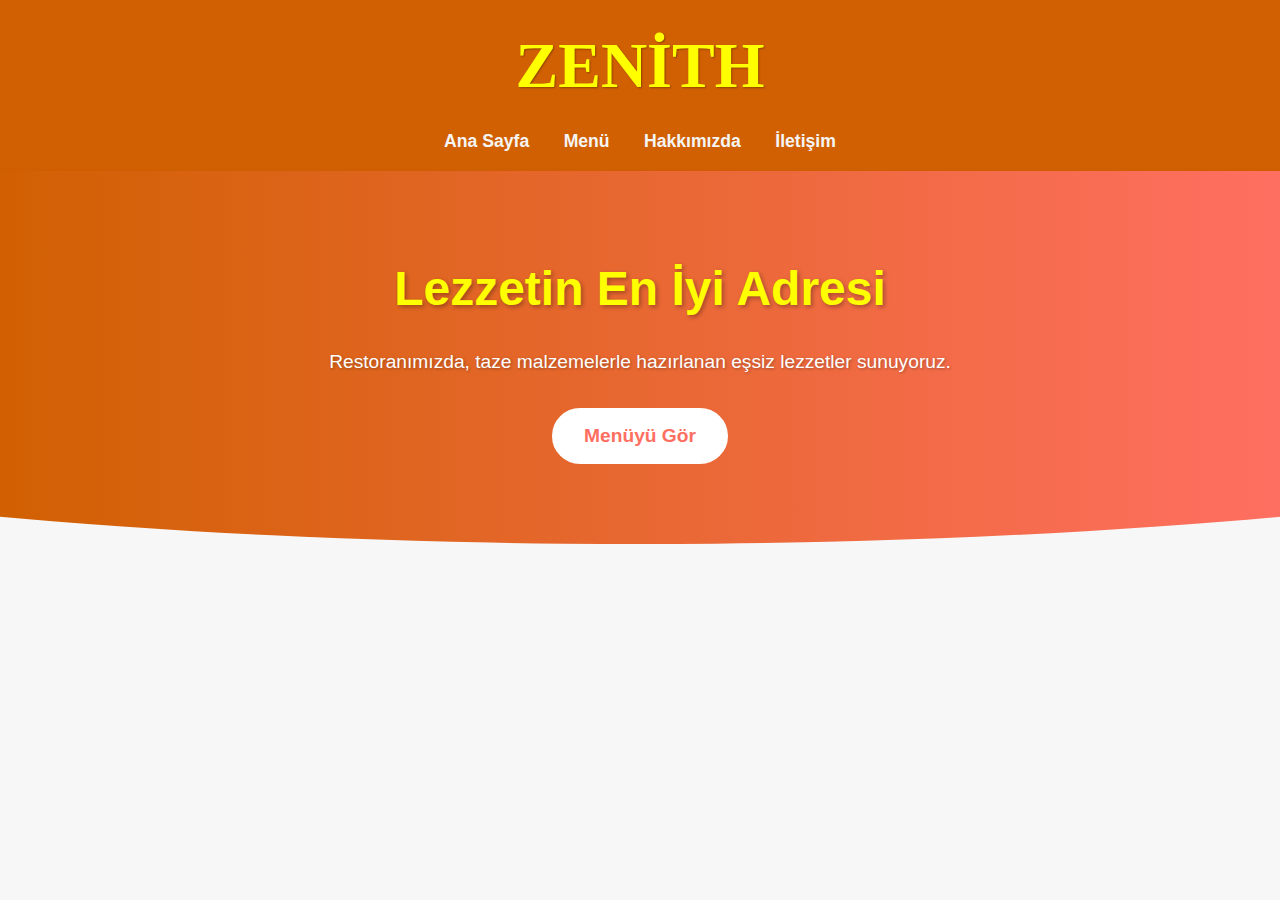
<file: index.html>
<!DOCTYPE html>
<html lang="tr">
<head>
    <meta charset="UTF-8">
    <meta name="viewport" content="width=device-width, initial-scale=1.0">
    <title>Zenith</title>
    <link rel="stylesheet" href="style.css">
</head>
<body>
    <header class="h1">
        <h1><a href="index.html">Zenith</a></h1>
    <nav class="nav1">
        <a href="Restoran.html">Ana Sayfa</a>
        <a href="menu.html">Menü</a>
        <a href="about.html">Hakkımızda</a>
        <a href="contack.html">İletişim</a>
    </nav>  
    </header>

    <section class="hero">
        <h2 style="color: yellow;">Lezzetin En İyi Adresi</h2>
        <p>Restoranımızda, taze malzemelerle hazırlanan eşsiz lezzetler sunuyoruz.</p>
        <button onclick="window.location.href='menu.html'">Menüyü Gör</button>
    </section>
</body>
</html>
</file>
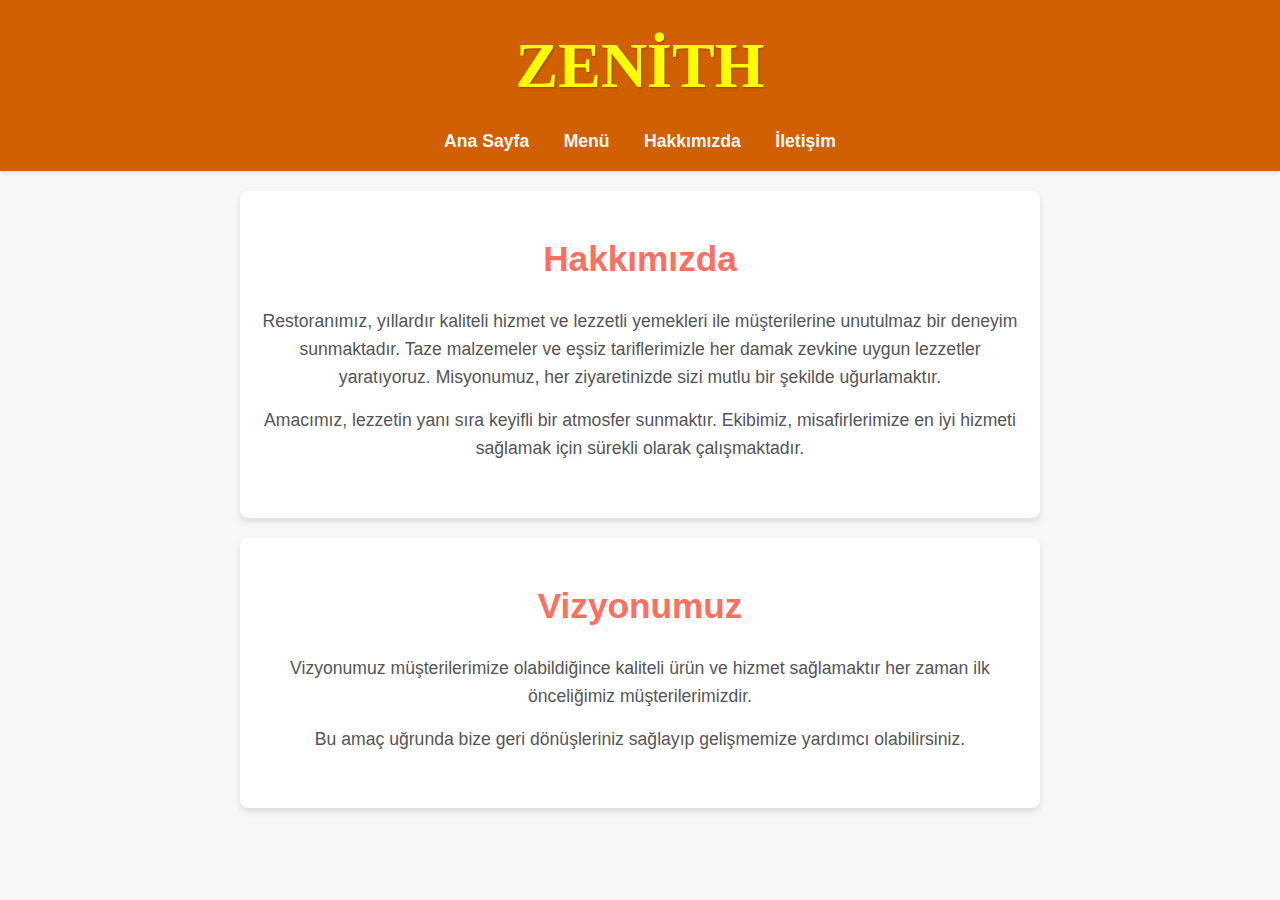
<file: about.html>
<!DOCTYPE html>
<html lang="tr">
<head>
    <meta charset="UTF-8">
    <meta name="viewport" content="width=device-width, initial-scale=1.0">
    <title>Hakkımızda - Zenith</title>
    <link rel="stylesheet" href="style.css">
</head>
<body>
    <header>
        <h1><a href="index.html">Zenith</a></h1>
        <nav>
            <a href="index.html">Ana Sayfa</a>
            <a href="menu.html">Menü</a>
            <a href="about.html">Hakkımızda</a>
            <a href="contack.html">İletişim</a>
        </nav>
    </header>

    <section class="about-section">
        <h2>Hakkımızda</h2>
        <p>Restoranımız, yıllardır kaliteli hizmet ve lezzetli yemekleri ile müşterilerine unutulmaz bir deneyim sunmaktadır. Taze malzemeler ve eşsiz tariflerimizle her damak zevkine uygun lezzetler yaratıyoruz. Misyonumuz, her ziyaretinizde sizi mutlu bir şekilde uğurlamaktır.</p>
        <p>Amacımız, lezzetin yanı sıra keyifli bir atmosfer sunmaktır. Ekibimiz, misafirlerimize en iyi hizmeti sağlamak için sürekli olarak çalışmaktadır.</p>
    </section>
    <section class="about-section2">
        <h2>Vizyonumuz</h2>
        <p>Vizyonumuz müşterilerimize olabildiğince kaliteli ürün ve hizmet sağlamaktır her zaman ilk önceliğimiz müşterilerimizdir.</p>
        <p>Bu amaç uğrunda bize geri dönüşleriniz sağlayıp gelişmemize yardımcı olabilirsiniz.</p>
    </section>

</body>
</html>
</file>
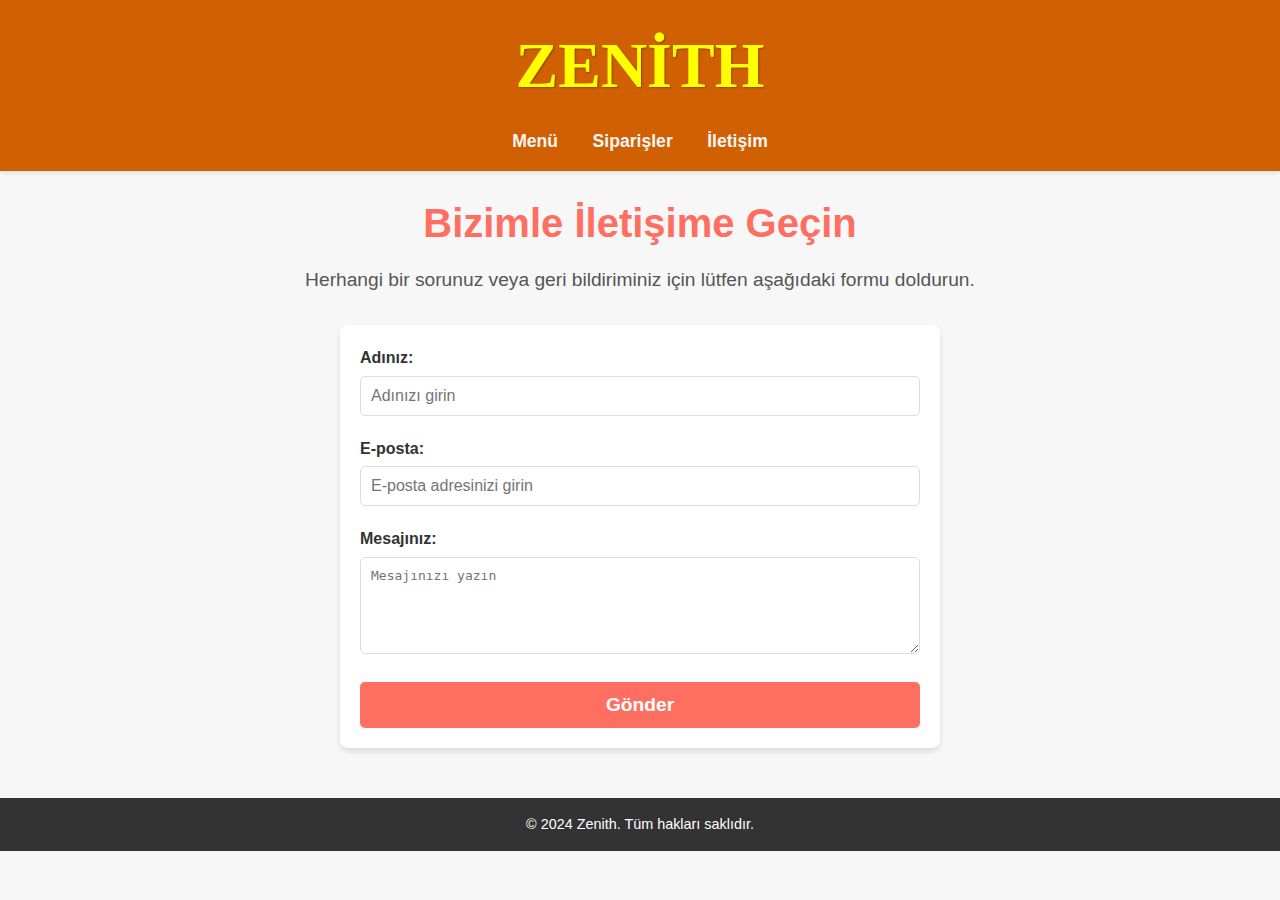
<file: contack.html>
<!DOCTYPE html>
<html lang="tr">
<head>
    <meta charset="UTF-8">
    <meta name="viewport" content="width=device-width, initial-scale=1.0">
    <title>İletişim - Zenith</title>
    <link rel="stylesheet" href="style.css">
</head>
<body>
    <header>
        <h1><a href="index.html">Zenith</a></h1>
        <nav>
            <a href="menu.html">Menü</a>
            <a href="siparis.html">Siparişler</a>
            <a href="contack.html">İletişim</a>
        </nav>
    </header>

    <main>
        <h2>Bizimle İletişime Geçin</h2>
        <p>Herhangi bir sorunuz veya geri bildiriminiz için lütfen aşağıdaki formu doldurun.</p>
        
        <form id="contact-form">
            <div class="form-group">
                <label for="name">Adınız:</label>
                <input type="text" id="name" name="name" placeholder="Adınızı girin" required>
            </div>

            <div class="form-group">
                <label for="email">E-posta:</label>
                <input type="email" id="email" name="email" placeholder="E-posta adresinizi girin" required>
            </div>

            <div class="form-group">
                <label for="message">Mesajınız:</label>
                <textarea id="message" name="message" placeholder="Mesajınızı yazın" rows="5" required></textarea>
            </div>

            <button class="buton1" type="submit">Gönder</button>
        </form>
    </main>

    <footer>
        <p>&copy; 2024 Zenith. Tüm hakları saklıdır.</p>
    </footer>

    <script src="iletisim.js"></script>
</body>
</html>
</file>
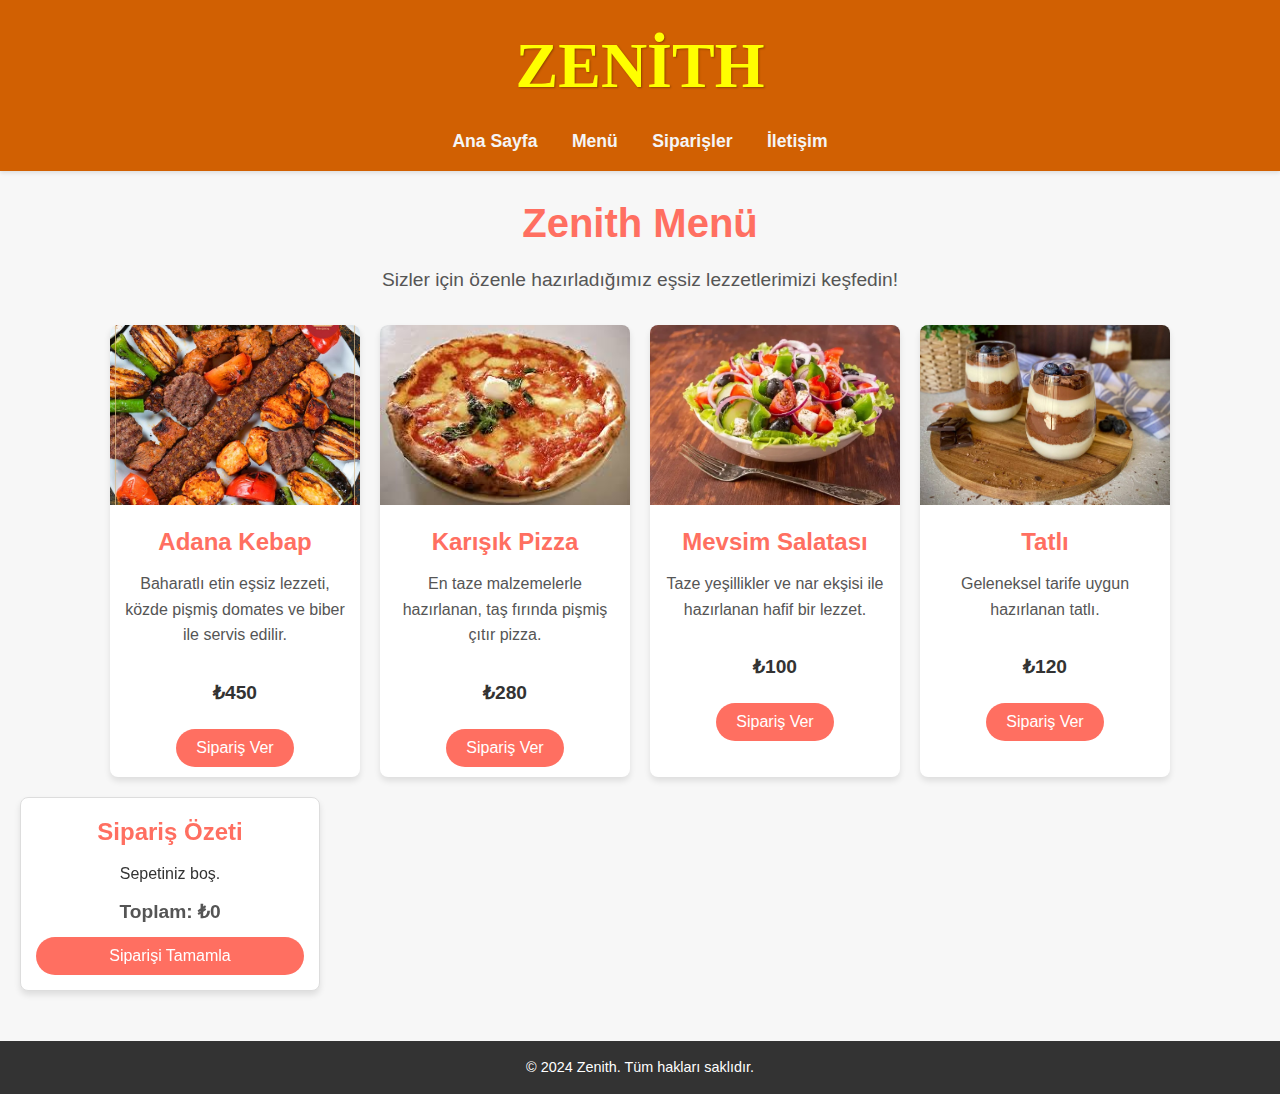
<file: menu.html>
<!DOCTYPE html>
<html lang="tr">
<head>
    <meta charset="UTF-8">
    <meta name="viewport" content="width=device-width, initial-scale=1.0">
    <title>Menü - Zenith</title>
    <link rel="stylesheet" href="style.css">
</head>
<body>
    <header>
        <h1><a href="index.html">Zenith</a></h1>
        <nav>
            <a href="index.html">Ana Sayfa</a>
            <a href="menu.html">Menü</a>
            <a href="siparis.html">Siparişler</a>
            <a href="contack.html">İletişim</a>
        </nav>
    </header>

    <main>
        <h2>Zenith Menü</h2>
        <p>Sizler için özenle hazırladığımız eşsiz lezzetlerimizi keşfedin!</p>
        
        <section id="menu">
            <div class="menu-item">
                <img src="kebap.jpg" alt="Adana Kebap">
                <h3>Adana Kebap</h3>
                <p>Baharatlı etin eşsiz lezzeti, közde pişmiş domates ve biber ile servis edilir.</p>
                <span class="price">₺450</span>
                <button onclick="addToCart('Adana Kebap', 150)">Sipariş Ver</button>
            </div>

            <div class="menu-item">
                <img src="pizza.jpeg" alt="Karışık Pizza">
                <h3>Karışık Pizza</h3>
                <p>En taze malzemelerle hazırlanan, taş fırında pişmiş çıtır pizza.</p>
                <span class="price">₺280</span>
                <button onclick="addToCart('Karışık Pizza', 180)">Sipariş Ver</button>
            </div>

            <div class="menu-item">
                <img src="salata.webp" alt="Mevsim Salatası">
                <h3>Mevsim Salatası</h3>
                <p>Taze yeşillikler ve nar ekşisi ile hazırlanan hafif bir lezzet.</p>
                <span class="price">₺100</span>
                <button onclick="addToCart('Mevsim Salatası', 60)">Sipariş Ver</button>
            </div>

            <div class="menu-item">
                <img src="tatlı.jpg" alt="Baklava">
                <h3>Tatlı</h3>
                <p>Geleneksel tarife uygun hazırlanan tatlı.</p>
                <span class="price">₺120</span>
                <button onclick="addToCart('Baklava', 90)">Sipariş Ver</button>
            </div>
        </section>
        <aside class="order-summary">
            <h3>Sipariş Özeti</h3>
            <ul id="cart-items">
                <li>Sepetiniz boş.</li>
            </ul>
            <p id="total-price">Toplam: ₺0</p>
            <button class="checkout-btn" onclick="checkout()">Siparişi Tamamla</button>
        </aside>
    </main>
    <footer>
        <p>&copy; 2024 Zenith. Tüm hakları saklıdır.</p>
    </footer>

    <script src="script.js"></script>
</body>
</html>
</file>
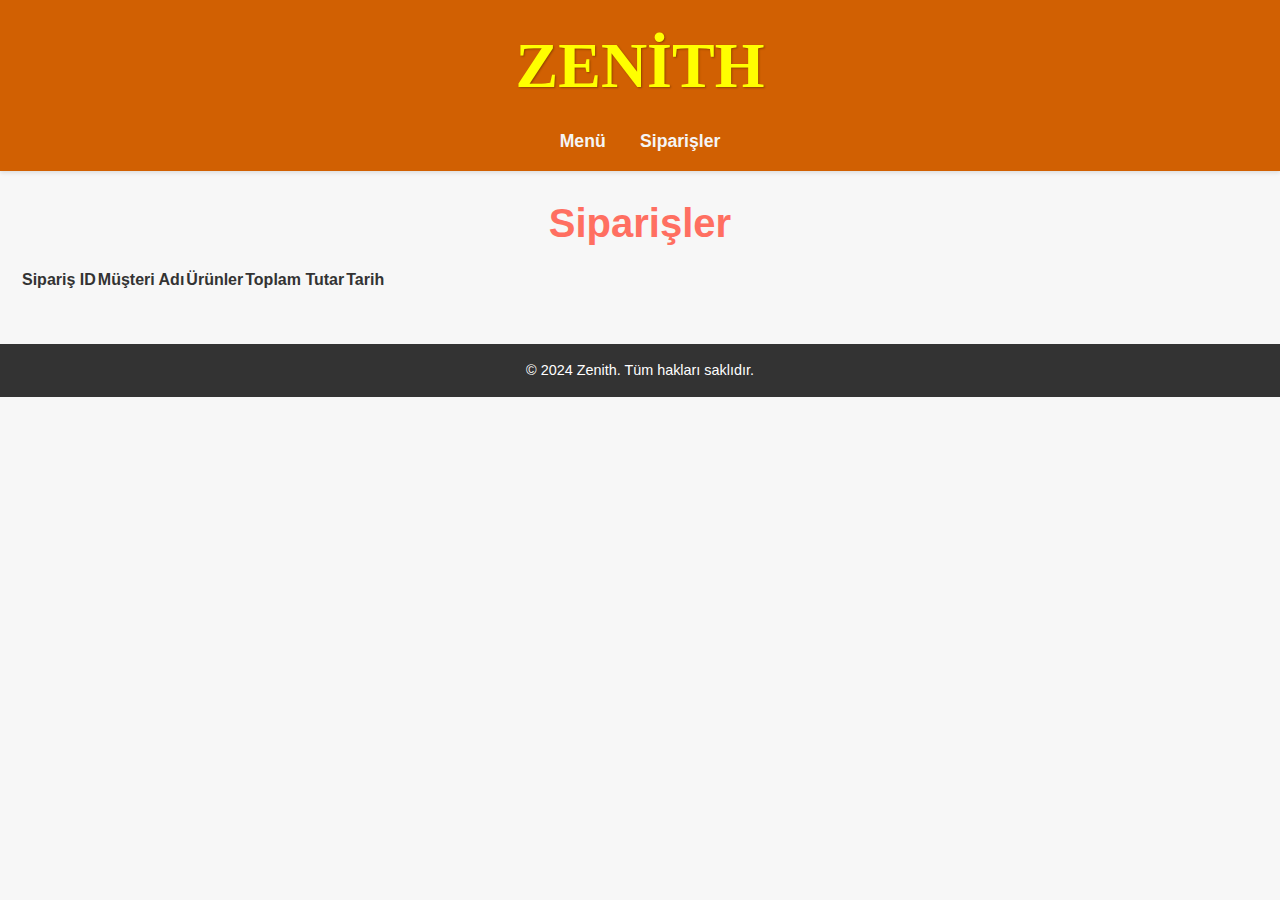
<file: siparis.html>
<!DOCTYPE html>
<html lang="tr">
<head>
    <meta charset="UTF-8">
    <meta name="viewport" content="width=device-width, initial-scale=1.0">
    <title>Siparişler - Zenith</title>
    <link rel="stylesheet" href="style.css">
</head>
<body>
    <header>
        <h1><a href="index.html">Zenith</a></h1>
        <nav>
            <a href="menu.html">Menü</a>
            <a href="siparis.html">Siparişler</a>
        </nav>
    </header>

    <main>
        <h2>Siparişler</h2>
        <table id="orders-table">
            <thead>
                <tr>
                    <th>Sipariş ID</th>
                    <th>Müşteri Adı</th>
                    <th>Ürünler</th>
                    <th>Toplam Tutar</th>
                    <th>Tarih</th>
                </tr>
            </thead>
            <tbody>
                <!-- Siparişler buraya yüklenecek -->
            </tbody>
        </table>
    </main>

    <footer>
        <p>&copy; 2024 Zenith. Tüm hakları saklıdır.</p>
    </footer>

    <script src="siparis.js"></script>
</body>
</html>
</file>
<file: style.css>
/* Genel Ayarlar */
* {
    margin: 0;
    padding: 0;
    box-sizing: border-box;
}

body {
    font-family: 'Arial', sans-serif;
    background-color: #f7f7f7;
    color: #333;
    line-height: 1.6;
}

/* Header */
header {
    background-color: #ff6f61;
    color: white;
    padding: 20px 10px;
    text-align: center;
    box-shadow: 0 2px 4px rgba(0, 0, 0, 0.1);
}

header h1 a {
    color: white;
    font-size: 2.5em;
    text-transform: uppercase;
    text-shadow: 1px 1px 2px rgba(0, 0, 0, 0.3);
}

header nav {
    margin-top: 10px;
}

header nav a {
    color: white;
    text-decoration: none;
    margin: 0 15px;
    font-size: 1.1em;
    font-weight: bold;
    transition: color 0.3s ease;
}

header nav a:hover {
    color: #ffe8e5;
}

/* Hero Bölümü */
.hero {
    background: linear-gradient(to right, #D16002, #ff6f61);
    color: white;
    text-align: center;
    padding: 80px 20px;
    clip-path: ellipse(120% 80% at 50% 20%);
    box-shadow: 0 4px 8px rgba(0, 0, 0, 0.1);
}

.hero h2 {
    font-size: 3em;
    margin-bottom: 20px;
    text-shadow: 2px 2px 4px rgba(0, 0, 0, 0.3);
}

.hero p {
    font-size: 1.2em;
    margin-bottom: 30px;
    text-shadow: 1px 1px 3px rgba(0, 0, 0, 0.3);
}

.hero button {
    background-color: white;
    color: #ff6f61;
    border: 2px solid white;
    padding: 15px 30px;
    font-size: 1.2em;
    border-radius: 30px;
    cursor: pointer;
    font-weight: bold;
    transition: all 0.3s ease;
}

.hero button:hover {
    background-color: #ff6f61;
    color: white;
    border-color: white;
    transform: scale(1.1);
}

/* Responsive Tasarım */
@media (max-width: 768px) {
    header h1 a {
        font-size: 2em;
    }

    header nav a {
        font-size: 1em;
    }

    .hero h2 {
        font-size: 2.5em;
    }

    .hero p {
        font-size: 1em;
    }

    .hero button {
        font-size: 1em;
        padding: 10px 20px;
    }
}
/* Genel Ayarlar */
body {
    font-family: 'Arial', sans-serif;
    margin: 0;
    padding: 0;
    background-color: #f7f7f7;
    color: #333;
}

header {
    background-color: #ff6f61;
    color: white;
    padding: 15px 10px;
    text-align: center;
    box-shadow: 0 2px 4px rgba(0, 0, 0, 0.1);
}

header h1 a {
    color: white;
    text-decoration: none;
    font-size: 2em;
    font-weight: bold;
}

header nav a {
    color: white;
    margin: 0 15px;
    text-decoration: none;
    font-size: 1.1em;
    font-weight: bold;
    transition: color 0.3s ease;
}

header nav a:hover {
    color: #ffe8e5;
}

/* Ana İçerik */
main {
    padding: 40px 20px;
    text-align: center;
}

main h2 {
    font-size: 2.5em;
    color: #ff6f61;
    margin-bottom: 10px;
}

main p {
    font-size: 1.2em;
    color: #555;
    margin-bottom: 30px;
}

/* Form Stilleri */
#contact-form {
    max-width: 600px;
    margin: 0 auto;
    background: white;
    padding: 20px;
    box-shadow: 0 4px 6px rgba(0, 0, 0, 0.1);
    border-radius: 8px;
}

.form-group {
    margin-bottom: 20px;
    text-align: left;
}

.form-group label {
    display: block;
    font-weight: bold;
    margin-bottom: 5px;
    color: #333;
}

.form-group input, 
.form-group textarea {
    width: 100%;
    padding: 10px;
    font-size: 1em;
    border: 1px solid #ddd;
    border-radius: 5px;
    box-sizing: border-box;
}

.form-group input:focus, 
.form-group textarea:focus {
    outline: none;
    border-color: #ff6f61;
    box-shadow: 0 0 5px rgba(255, 111, 97, 0.5);
}

button.buton1 {
    background-color: #ff6f61;
    color: white;
    border: none;
    padding: 12px 20px;
    font-size: 1.2em;
    font-weight: bold;
    cursor: pointer;
    border-radius: 5px;
    transition: all 0.3s ease;
    width: 100%;
}

button.buton1:hover {
    background-color: #e65b54;
    box-shadow: 0 4px 6px rgba(0, 0, 0, 0.2);
}

/* Footer */
footer {
    text-align: center;
    padding: 15px;
    background-color: #333;
    color: white;
    margin-top: 30px;
}

footer p {
    font-size: 0.9em;
}

/* Responsive Tasarım */
@media (max-width: 768px) {
    main h2 {
        font-size: 2em;
    }

    main p {
        font-size: 1em;
    }

    header nav a {
        font-size: 0.9em;
    }
}
/* Genel Ayarlar */
body {
    font-family: 'Arial', sans-serif;
    margin: 0;
    padding: 0;
    background-color: #f7f7f7;
    color: #333;
    line-height: 1.6;
}

header {
    background-color: #ff6f61;
    color: white;
    padding: 15px 10px;
    text-align: center;
    box-shadow: 0 2px 4px rgba(0, 0, 0, 0.1);
}

header h1 a {
    color: white;
    text-decoration: none;
    font-size: 2em;
    font-weight: bold;
}

header nav {
    margin-top: 10px;
}

header nav a {
    color: white;
    margin: 0 15px;
    text-decoration: none;
    font-size: 1.1em;
    font-weight: bold;
    transition: color 0.3s ease;
}

header nav a:hover {
    color: #ffe8e5;
}

/* Hakkımızda Bölümü */
.about-section, .about-section2 {
    padding: 40px 20px;
    text-align: center;
    margin: 20px auto;
    background-color: white;
    max-width: 800px;
    border-radius: 8px;
    box-shadow: 0 4px 6px rgba(0, 0, 0, 0.1);
}

.about-section h2, .about-section2 h2 {
    color: #ff6f61;
    font-size: 2.2em;
    margin-bottom: 20px;
}

.about-section p, .about-section2 p {
    color: #555;
    font-size: 1.1em;
    margin-bottom: 15px;
}

/* Footer */
footer {
    text-align: center;
    padding: 15px;
    background-color: #333;
    color: white;
    margin-top: 30px;
}

footer p {
    font-size: 0.9em;
}

/* Responsive Tasarım */
@media (max-width: 768px) {
    header h1 a {
        font-size: 1.8em;
    }

    header nav a {
        font-size: 1em;
    }

    .about-section, .about-section2 {
        padding: 30px 15px;
    }

    .about-section h2, .about-section2 h2 {
        font-size: 1.8em;
    }

    .about-section p, .about-section2 p {
        font-size: 1em;
    }
}
/* Genel Ayarlar */
body {
    font-family: 'Arial', sans-serif;
    margin: 0;
    padding: 0;
    background-color: #f7f7f7;
    color: #333;
    line-height: 1.6;
}

header {
    background-color: #D16002;
    color: white;
    padding: 15px 10px;
    text-align: center;
    box-shadow: 0 2px 4px rgba(0, 0, 0, 0.1);
}

header h1 a {
    color: yellow;
    text-decoration: none;
    font-size: 2em;
    font-weight: bold;
    font-family: Cambria, Cochin, Georgia, Times, 'Times New Roman', serif;
}

header nav {
    margin-top: 10px;
}

header nav a {
    color: whitesmoke;
    margin: 0 15px;
    text-decoration: none;
    font-size: 1.1em;
    font-weight: bold;
    transition: color 0.3s ease;
}

header nav a:hover {
    color: #ffe8e5;
}

/* Menü Bölümü */
main {
    text-align: center;
    padding: 20px;
}

h2 {
    font-size: 2.5em;
    color: #ff6f61;
    margin-bottom: 10px;
}

#menu {
    display: flex;
    flex-wrap: wrap;
    justify-content: center;
    gap: 20px;
    margin: 20px auto;
    max-width: 1200px;
}

.menu-item {
    background-color: white;
    border-radius: 8px;
    box-shadow: 0 4px 6px rgba(0, 0, 0, 0.1);
    overflow: hidden;
    text-align: center;
    max-width: 250px;
    transition: transform 0.3s ease, box-shadow 0.3s ease;
}

.menu-item:hover {
    transform: scale(1.05);
    box-shadow: 0 8px 12px rgba(0, 0, 0, 0.2);
}

.menu-item img {
    width: 100%;
    height: 180px;
    object-fit: cover;
}

.menu-item h3 {
    font-size: 1.5em;
    margin: 10px 0;
    color: #ff6f61;
}

.menu-item p {
    font-size: 1em;
    padding: 0 10px;
    color: #555;
}

.menu-item .price {
    font-size: 1.2em;
    color: #333;
    margin: 10px 0;
    display: block;
    font-weight: bold;
}

.menu-item button {
    background-color: #ff6f61;
    color: white;
    border: none;
    padding: 10px 20px;
    border-radius: 20px;
    cursor: pointer;
    margin: 10px 0;
    font-size: 1em;
    transition: background-color 0.3s ease;
}

.menu-item button:hover {
    background-color: #e05850;
}

/* Footer */
footer {
    text-align: center;
    padding: 15px;
    background-color: #333;
    color: white;
    margin-top: 30px;
}

footer p {
    font-size: 0.9em;
}

/* Responsive Tasarım */
@media (max-width: 768px) {
    #menu {
        flex-direction: column;
        gap: 15px;
    }

    .menu-item {
        max-width: 90%;
        margin: 0 auto;
    }
}
/* Menü ve Sipariş Özeti Konteyneri */
.content-container {
    display: flex;
    justify-content: space-between;
    align-items: flex-start;
    margin: 20px;
}

/* Menü Kısmı */
#menu {
    flex: 3;
    display: flex;
    flex-wrap: wrap;
    gap: 20px;
}

/* Sipariş Özeti Kısmı */
.order-summary {
    flex: 1;
    background-color: #fff;
    border: 1px solid #ddd;
    border-radius: 8px;
    padding: 15px;
    box-shadow: 0 4px 6px rgba(0, 0, 0, 0.1);
    max-width: 300px;
    position: sticky;
    top: 20px;
}

.order-summary h3 {
    font-size: 1.5em;
    color: #ff6f61;
    margin-bottom: 10px;
}

.order-summary ul {
    list-style-type: none;
    padding: 0;
    margin: 0 0 10px 0;
}

.order-summary ul li {
    font-size: 1em;
    margin: 5px 0;
    margin: 0 0 10px 0;
}

#total-price {
    font-size: 1.2em;
    font-weight: bold;
    margin: 10px 0;
}

.checkout-btn {
    background-color: #ff6f61;
    color: white;
    border: none;
    padding: 10px 15px;
    border-radius: 20px;
    cursor: pointer;
    width: 100%;
    font-size: 1em;
    transition: background-color 0.3s ease;
}

.checkout-btn:hover {
    background-color: #e05850;
}
.hero2{
    width: 100%;
}
</file>
